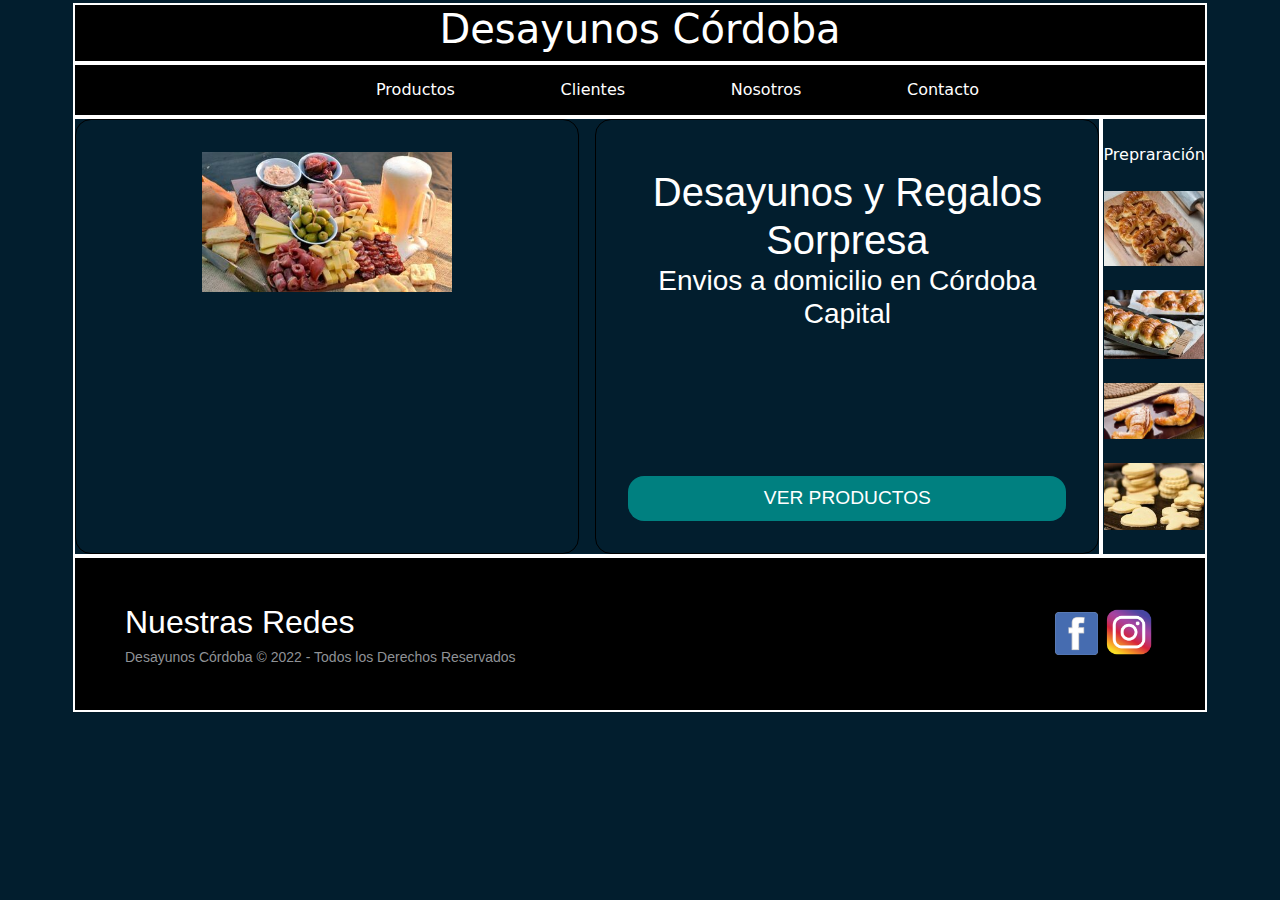
<file: index.html>
<!DOCTYPE html>
<html lang="en">

<head>
    <meta charset="UTF-8">
    <meta http-equiv="X-UA-Compatible" content="IE=edge">
    <meta name="viewport" content="width=device-width, initial-scale=1.0">
    <link rel="stylesheet" href="bootstrap-5.1.3-dist/css/bootstrap.css">

    <link rel="stylesheet" href="main.css">

    <title>Desayunos Córdoba</title>
</head>

<body class="container">
    <header class="header">
        <h1>Desayunos Córdoba</h1>
    </header>


    <nav class="navigation">
        <ul>
            <li><a href="./pages/productos.html">Productos</a></li>
            <li><a href="./pages/clientes.html">Clientes</a></li>
            <li><a href="./pages/nosotros.html">Nosotros</a></li>
            <li><a href="./pages/contacto.html">Contacto</a></li>

        </ul>
    </nav>

    <main class="deals">
        <article class="sale-item">

            <img src="img/picada.jpg" alt="Picada">
        </article>

        <article class="sale-item">
            <h1>Desayunos y Regalos Sorpresa</h1>
            <h3>Envios a domicilio en Córdoba Capital</h3>

            <button>VER PRODUCTOS</button>
        </article>


        </section>

    </main>

    <aside class="preparacion">
        <br>
        <span>Prepraración</span>
        <br>
        <br>
        <img src="img/medialuna.jpg" alt="Medialuna"><br><br>
        <img src="img/factura.jpg" alt="Facturas"><br><br>
        <img src="img/facturas2.jpg" alt="Facturas"><br><br>
        <img src="img/galletas.jpg" alt="Galeltas"><br><br>
    </aside>

    <footer class="footer-distributed">

        <div class="footer-right">

            <a href="#"><i class="fa fa-facebook"><img src="img/facebook.png" alt="" style="width: 43px;"></i></a>
            <a href="#"><i class="fa fa-instagram"><img src="img/instagram.png" alt=""></i></a>
        </div>

        <div class="footer-left">

            <h2>Nuestras Redes</h2>
            <p>Desayunos Córdoba &copy; 2022 - Todos los Derechos Reservados</p>
        </div>

    </footer>

    <script src="https://cdn.jsdelivr.net/npm/bootstrap@5.1.3/dist/js/bootstrap.bundle.min.js"
        integrity="sha384-ka7Sk0Gln4gmtz2MlQnikT1wXgYsOg+OMhuP+IlRH9sENBO0LRn5q+8nbTov4+1p"
        crossorigin="anonymous"></script>


</body>

</html>
</file>
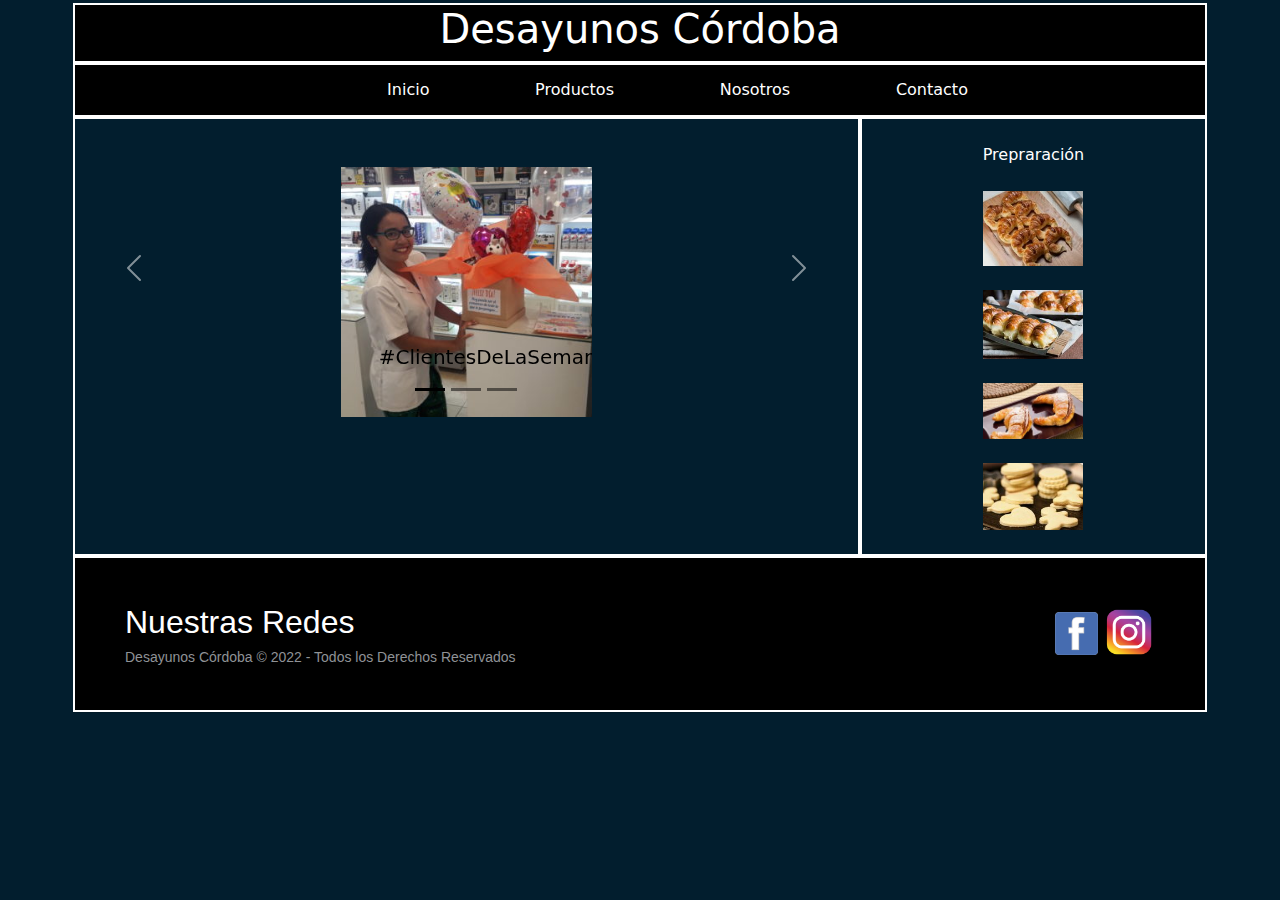
<file: pages/clientes.html>
<!DOCTYPE html>
<html lang="en">

<head>
    <meta charset="UTF-8">
    <meta http-equiv="X-UA-Compatible" content="IE=edge">
    <meta name="viewport" content="width=device-width, initial-scale=1.0">
    <link rel="stylesheet" href="../bootstrap-5.1.3-dist/css/bootstrap.css">
    <link rel="stylesheet" href="../main.css">

    <title>Desayunos Córdoba - Productos</title>
</head>

<body class="container">
    <header class="header">
        <h1>Desayunos Córdoba</h1>
    </header>


    <nav class="navigation">
        <ul>
            <li><a href="../index.html">Inicio</a></li>
            <li><a href="productos.html">Productos</a></li>
            <li><a href="nosotros.html">Nosotros</a></li>
            <li><a href="contacto.html">Contacto</a></li>

        </ul>
    </nav>

    <main>
        <div id="carouselExampleCaptions" class="carousel slide pt-5" data-bs-ride="carousel">
            <div class="carousel-indicators">
                <button type="button" data-bs-target="#carouselExampleCaptions" data-bs-slide-to="0" class="active"
                    aria-current="true" aria-label="Slide 1"></button>
                <button type="button" data-bs-target="#carouselExampleCaptions" data-bs-slide-to="1"
                    aria-label="Slide 2"></button>
                <button type="button" data-bs-target="#carouselExampleCaptions" data-bs-slide-to="2"
                    aria-label="Slide 3"></button>
            </div>
            <div class="carousel-inner">
                <div class="carousel-item active">
                    <img src="../img/cliente1.jpg" class="d-block w-100" alt="cliente">
                    <div class="carousel-caption d-none d-md-block">
                        <h5>#ClientesDeLaSemana</h5>
                    </div>
                </div>
                <div class="carousel-item">
                    <img src="../img/cliente2.jpg" class="d-block w-100" alt="cliente">
                    <div class="carousel-caption d-none d-md-block">
                        <h5>#ClientesDeLaSemana</h5>
                    </div>
                </div>
                <div class="carousel-item">
                    <img src="../img/cliente3.jpg" class="d-block w-100" alt="cliente">
                    <div class="carousel-caption d-none d-md-block">
                        <h5>#ClientesDeLaSemana</h5>
                    </div>
                </div>
                <div class="carousel-item">
                    <img src="../img/cliente4.jpg" class="d-block w-100" alt="cliente">
                    <div class="carousel-caption d-none d-md-block">
                        <h5>#ClientesDeLaSemana</h5>
                    </div>
                </div>
                <div class="carousel-item">
                    <img src="../img/cliente5.jpg" class="d-block w-100" alt="cliente">
                    <div class="carousel-caption d-none d-md-block">
                        <h5>#ClientesDeLaSemana</h5>
                    </div>
                </div>
                <div class="carousel-item">
                    <img src="../img/cliente6.jpg" class="d-block w-100" alt="cliente">
                    <div class="carousel-caption d-none d-md-block">
                        <h5>#ClientesDeLaSemana</h5>
                    </div>
                </div>
            </div>
            <button class="carousel-control-prev" type="button" data-bs-target="#carouselExampleCaptions"
                data-bs-slide="prev">
                <span class="carousel-control-prev-icon" aria-hidden="true"></span>
                <span class="visually-hidden">Previous</span>
            </button>
            <button class="carousel-control-next" type="button" data-bs-target="#carouselExampleCaptions"
                data-bs-slide="next">
                <span class="carousel-control-next-icon" aria-hidden="true"></span>
                <span class="visually-hidden">Next</span>
            </button>
        </div>

    </main>

    <aside class="preparacion">
        <br>
        <span>Prepraración</span>
        <br>
        <br>
        <img src="../img/medialuna.jpg" alt="Medialuna"><br><br>
        <img src="../img/factura.jpg" alt="Facturas"><br><br>
        <img src="../img/facturas2.jpg" alt="Facturas"><br><br>
        <img src="../img/galletas.jpg" alt="Galeltas"><br><br>
    </aside>

    <footer class="footer-distributed">

        <div class="footer-right">

            <a href="#"><i class="fa fa-facebook"><img src="../img/facebook.png" alt="" style="width: 43px;"></i></a>
            <a href="#"><i class="fa fa-instagram"><img src="../img/instagram.png" alt=""></i></a>
        </div>

        <div class="footer-left">

            <h2>Nuestras Redes</h2>
            <p>Desayunos Córdoba &copy; 2022 - Todos los Derechos Reservados</p>
        </div>

    </footer>

    <script src="https://cdn.jsdelivr.net/npm/bootstrap@5.1.3/dist/js/bootstrap.bundle.min.js"
        integrity="sha384-ka7Sk0Gln4gmtz2MlQnikT1wXgYsOg+OMhuP+IlRH9sENBO0LRn5q+8nbTov4+1p"
        crossorigin="anonymous"></script>


</body>

</html>
</file>
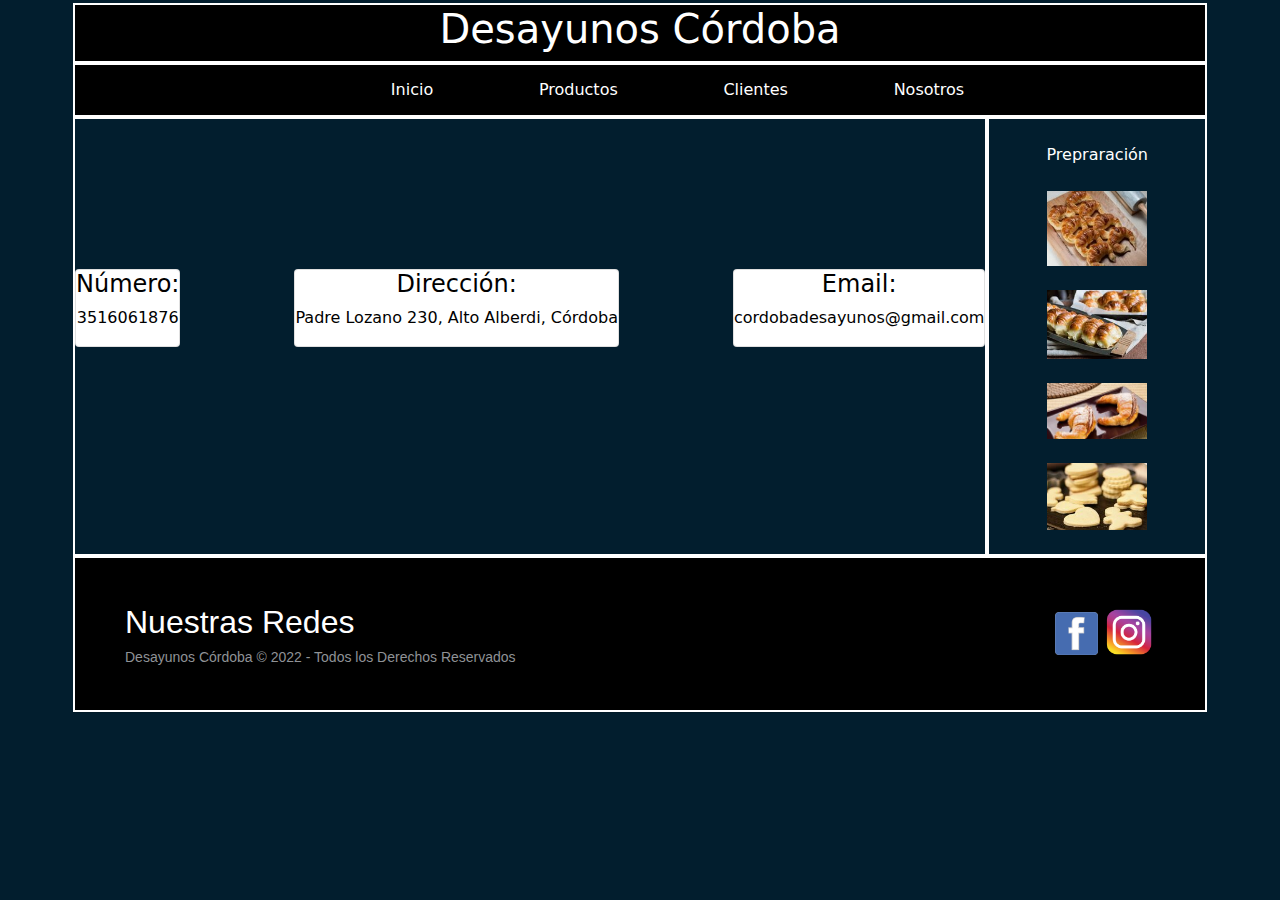
<file: pages/contacto.html>
<!DOCTYPE html>
<html lang="en">

<head>
    <meta charset="UTF-8">
    <meta http-equiv="X-UA-Compatible" content="IE=edge">
    <meta name="viewport" content="width=device-width, initial-scale=1.0">
    <link rel="stylesheet" href="../bootstrap-5.1.3-dist/css/bootstrap.css">
    <link rel="stylesheet" href="../main.css">

    <title>Desayunos Córdoba - Productos</title>
</head>

<body class="container">
    <header class="header">
        <h1>Desayunos Córdoba</h1>
    </header>


    <nav class="navigation">
        <ul>
            <li><a href="../index.html">Inicio</a></li>
            <li><a href="productos.html">Productos</a></li>
            <li><a href="clientes.html">Clientes</a></li>
            <li><a href="nosotros.html">Nosotros</a></li>

        </ul>
    </nav>

    <main>
        <div class="centered">

            <section class="cards">

                <article class="card">
                    <h4>Número:</h4>
                    <p>3516061876</p>
                </article><!-- /card-one -->

                <article class="card">
                    <h4>Dirección:</h4>
                    <p>Padre Lozano 230, Alto Alberdi, Córdoba</p>
                </article><!-- /card-two -->

                <article class="card">
                    <h4>Email:</h4>
                    <p>cordobadesayunos@gmail.com</p>
                </article><!-- /card-three -->

            </section>
        </div>
    </main>

    <aside class="preparacion">
        <br>
        <span>Prepraración</span>
        <br>
        <br>
        <img src="../img/medialuna.jpg" alt="Medialuna"><br><br>
        <img src="../img/factura.jpg" alt="Facturas"><br><br>
        <img src="../img/facturas2.jpg" alt="Facturas"><br><br>
        <img src="../img/galletas.jpg" alt="Galeltas"><br><br>
    </aside>

    <footer class="footer-distributed">

        <div class="footer-right">

            <a href="#"><i class="fa fa-facebook"><img src="../img/facebook.png" alt="" style="width: 43px;"></i></a>
            <a href="#"><i class="fa fa-instagram"><img src="../img/instagram.png" alt=""></i></a>
        </div>

        <div class="footer-left">

            <h2>Nuestras Redes</h2>
            <p>Desayunos Córdoba &copy; 2022 - Todos los Derechos Reservados</p>
        </div>

    </footer>


    <script src="https://cdn.jsdelivr.net/npm/bootstrap@5.1.3/dist/js/bootstrap.bundle.min.js"
        integrity="sha384-ka7Sk0Gln4gmtz2MlQnikT1wXgYsOg+OMhuP+IlRH9sENBO0LRn5q+8nbTov4+1p"
        crossorigin="anonymous"></script>


</body>

</html>
</file>
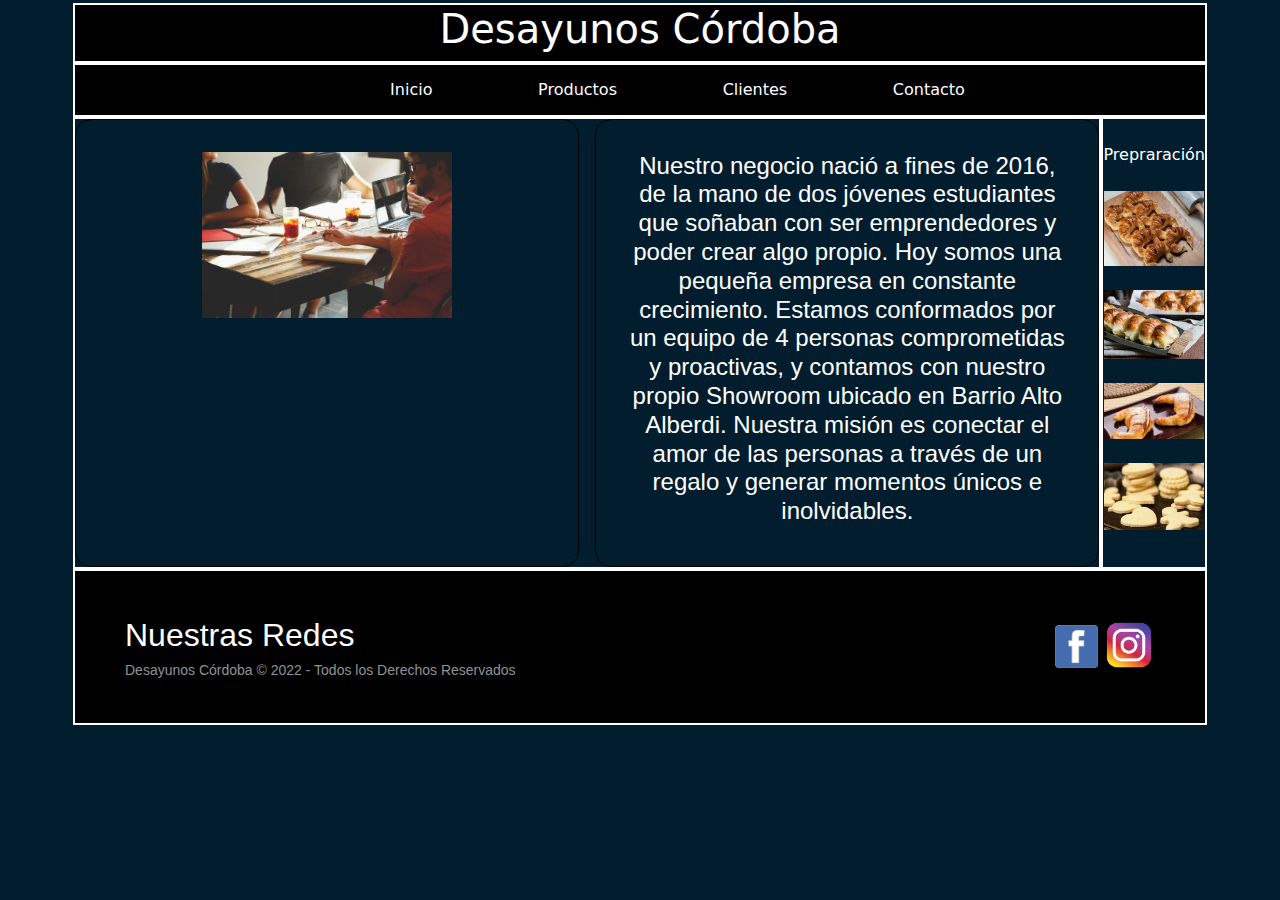
<file: pages/nosotros.html>
<!DOCTYPE html>
<html lang="en">

<head>
    <meta charset="UTF-8">
    <meta http-equiv="X-UA-Compatible" content="IE=edge">
    <meta name="viewport" content="width=device-width, initial-scale=1.0">
    <link rel="stylesheet" href="../bootstrap-5.1.3-dist/css/bootstrap.css">
    <link rel="stylesheet" href="../main.css">

    <title>Desayunos Córdoba - Productos</title>
</head>

<body class="container">
    <header class="header">
        <h1>Desayunos Córdoba</h1>
    </header>


    <nav class="navigation">
        <ul>
            <li><a href="../index.html">Inicio</a></li>
            <li><a href="clientes.html">Productos</a></li>
            <li><a href="clientes.html">Clientes</a></li>
            <li><a href="contacto.html">Contacto</a></li>

        </ul>
    </nav>

    <main class="deals">
        <article class="sale-item">

            <img src="../img/empresa.jpg" alt="foto de integrantes de la empresa">
        </article>

        <article class="sale-item">
            <h4>Nuestro negocio nació a fines de 2016, de la mano de dos jóvenes estudiantes que soñaban con ser
                emprendedores y poder
                crear algo propio.

                Hoy somos una pequeña empresa en constante crecimiento. Estamos conformados por un equipo de 4 personas
                comprometidas y
                proactivas, y contamos con nuestro propio Showroom ubicado en Barrio Alto Alberdi.

                Nuestra misión es conectar el amor de las personas a través de un regalo y generar momentos únicos e
                inolvidables.</h4>
        </article>


        </section>

    </main>

    <aside class="preparacion">
        <br>
        <span>Prepraración</span>
        <br>
        <br>
        <img src="../img/medialuna.jpg" alt="Medialuna"><br><br>
        <img src="../img/factura.jpg" alt="Facturas"><br><br>
        <img src="../img/facturas2.jpg" alt="Facturas"><br><br>
        <img src="../img/galletas.jpg" alt="Galeltas"><br><br>
    </aside>

    <footer class="footer-distributed">

        <div class="footer-right">

            <a href="#"><i class="fa fa-facebook"><img src="../img/facebook.png" alt="" style="width: 43px;"></i></a>
            <a href="#"><i class="fa fa-instagram"><img src="../img/instagram.png" alt=""></i></a>
        </div>

        <div class="footer-left">

            <h2>Nuestras Redes</h2>
            <p>Desayunos Córdoba &copy; 2022 - Todos los Derechos Reservados</p>
        </div>

    </footer>

    <script src="https://cdn.jsdelivr.net/npm/bootstrap@5.1.3/dist/js/bootstrap.bundle.min.js"
        integrity="sha384-ka7Sk0Gln4gmtz2MlQnikT1wXgYsOg+OMhuP+IlRH9sENBO0LRn5q+8nbTov4+1p"
        crossorigin="anonymous"></script>


</body>

</html>
</file>
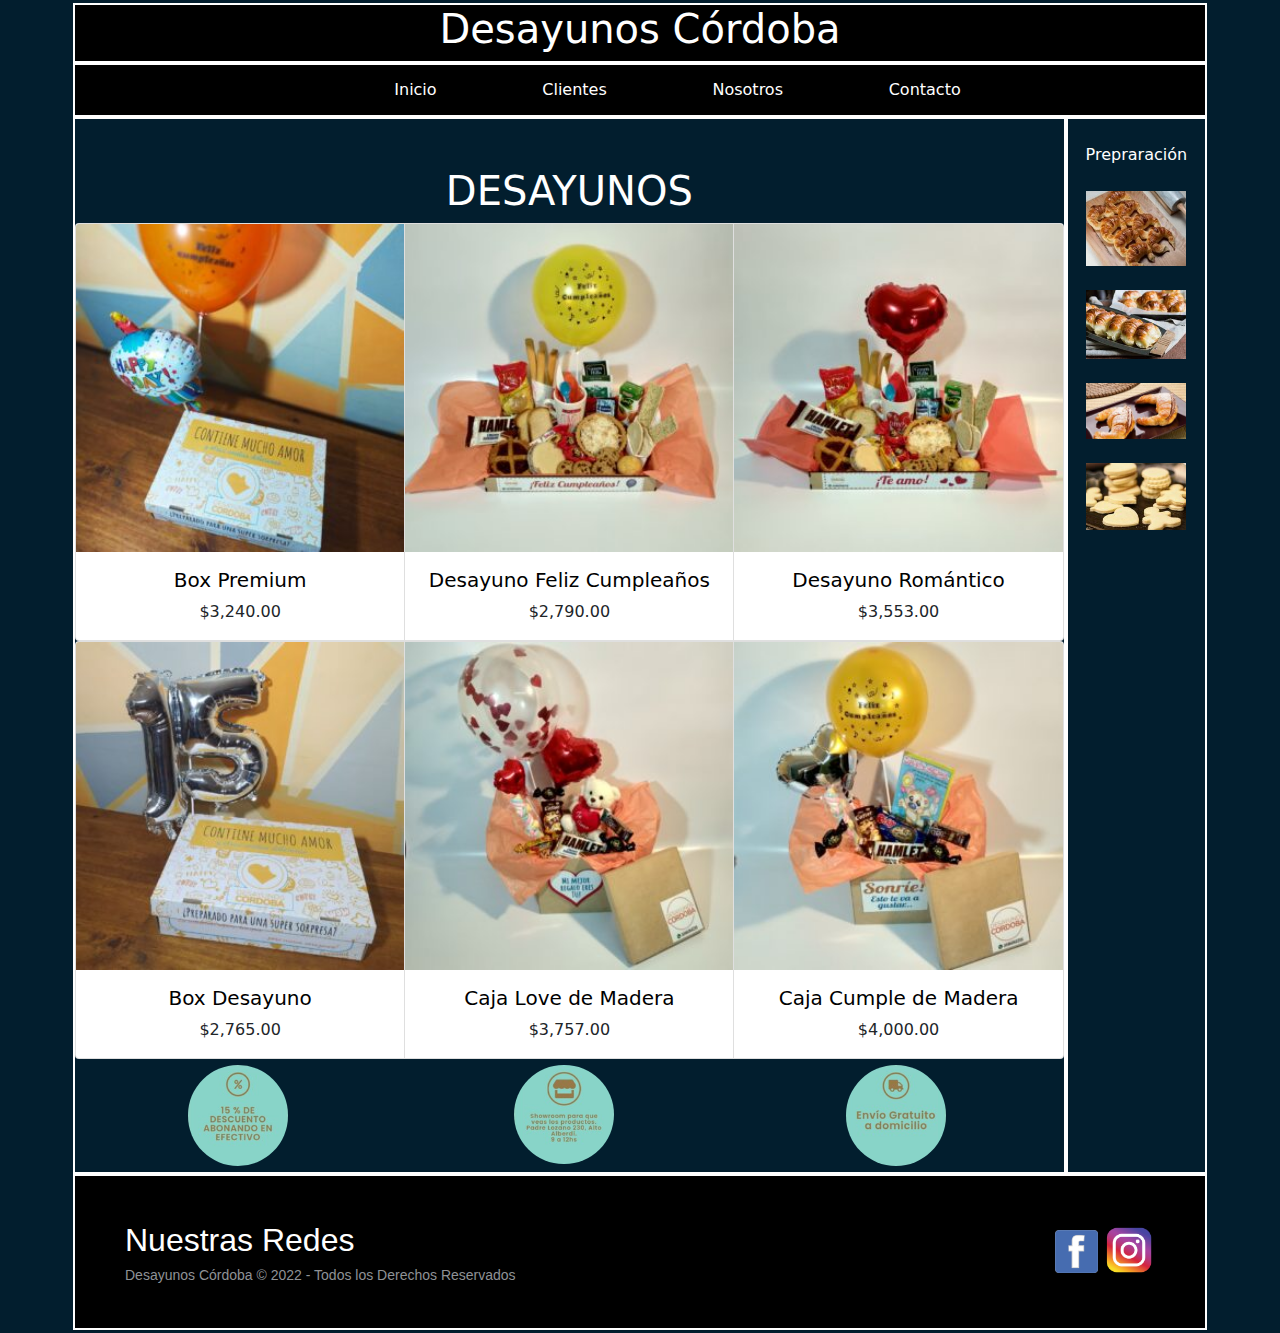
<file: pages/productos.html>
<!DOCTYPE html>
<html lang="en">

<head>
    <meta charset="UTF-8">
    <meta http-equiv="X-UA-Compatible" content="IE=edge">
    <meta name="viewport" content="width=device-width, initial-scale=1.0">
    <link rel="stylesheet" href="../bootstrap-5.1.3-dist/css/bootstrap.css">
    <link rel="stylesheet" href="../main.css">

    <title>Desayunos Córdoba - Productos</title>
</head>

<body class="container">
    <header class="header">
        <h1>Desayunos Córdoba</h1>
    </header>


    <nav class="navigation">
        <ul>
            <li><a href="../index.html">Inicio</a></li>
            <li><a href="clientes.html">Clientes</a></li>
            <li><a href="nosotros.html">Nosotros</a></li>
            <li><a href="contacto.html">Contacto</a></li>

        </ul>
    </nav>

    <main>
        <section>
            <br><br>
            <h1>DESAYUNOS</h1>
            <div class="card-group">
                <div class="card">
                    <img src="../img/producto1.jpg" class="card-img-top" alt="desayuno">
                    <div class="card-body">
                        <h5 class="card-title">Box Premium</h5>
                        <p class="card-text text-dark">$3,240.00</p>
                    </div>
                </div>
                <div class="card">
                    <img src="../img/producto2.jpg" class="card-img-top" alt="desayuno">
                    <div class="card-body">
                        <h5 class="card-title">Desayuno Feliz Cumpleaños</h5>
                        <p class="card-text text-dark">$2,790.00</p>
                    </div>
                </div>
                <div class="card">
                    <img src="../img/producto3.jpg" class="card-img-top" alt="desayuno">
                    <div class="card-body">
                        <h5 class="card-title">Desayuno Romántico</h5>
                        <p class="card-text text-dark">$3,553.00</p>
                    </div>
                </div>
            </div>

            <div class="card-group">
                <div class="card">
                    <img src="../img/producto4.jpg" class="card-img-top" alt="desayunos">
                    <div class="card-body">
                        <h5 class="card-title">Box Desayuno</h5>
                        <p class="card-text text-dark">$2,765.00</p>
                    </div>
                </div>

                <div class="card">
                    <img src="../img/producto5.jpg" class="card-img-top" alt="desayuno">
                    <div class="card-body">
                        <h5 class="card-title">Caja Love de Madera</h5>
                        <p class="card-text text-dark">$3,757.00</p>
                    </div>
                </div>
                <div class="card">
                    <img src="../img/producto6.jpg" class="card-img-top" alt="desayuno">
                    <div class="card-body">
                        <h5 class="card-title">Caja Cumple de Madera</h5>
                        <p class="card-text text-dark">$4,000.00</p>
                    </div>
                </div>
            </div>
        </section>
        <section>
            <div class="item-container">

                <div class="item-1">

                    <img src="../img/image0.jpeg" alt="envios gratuitos" class="rounded-full">

                </div>


                <div class="item-2">

                    <img src="../img/image1.jpeg" alt="15% de descuentto abonando en efectivo" class="rounded-full">

                </div>


                <div class="item-3">

                    <img src="../img/image2.jpeg" alt="dirrección: Padre Lozano 230, Alto Alberdi" class="rounded-full">

                </div>

            </div>
        </section>
    </main>

    <aside class="preparacion">
        <br>
        <span>Prepraración</span>
        <br>
        <br>
        <img src="../img/medialuna.jpg" alt="Medialuna"><br><br>
        <img src="../img/factura.jpg" alt="Facturas"><br><br>
        <img src="../img/facturas2.jpg" alt="Facturas"><br><br>
        <img src="../img/galletas.jpg" alt="Galeltas"><br><br>
    </aside>

    <footer class="footer-distributed">

        <div class="footer-right">

            <a href="#"><i class="fa fa-facebook"><img src="../img/facebook.png" alt="" style="width: 43px;"></i></a>
            <a href="#"><i class="fa fa-instagram"><img src="../img/instagram.png" alt=""></i></a>
        </div>

        <div class="footer-left">

            <h2>Nuestras Redes</h2>
            <p>Desayunos Córdoba &copy; 2022 - Todos los Derechos Reservados</p>
        </div>

    </footer>

    <script src="https://cdn.jsdelivr.net/npm/bootstrap@5.1.3/dist/js/bootstrap.bundle.min.js"
        integrity="sha384-ka7Sk0Gln4gmtz2MlQnikT1wXgYsOg+OMhuP+IlRH9sENBO0LRn5q+8nbTov4+1p"
        crossorigin="anonymous"></script>


</body>

</html>
</file>
<file: main.css>
.container {
    text-align: center;
    color: white;
    background-color: #021e2e;
    padding: 3px;

    display: grid;

    grid-template-areas:
        "header header header"
        "nav nav nav"
        "main main main"
        "aside aside aside"
        "footer footer footer"
    ;

}

header, nav, main, aside, footer {
    border: solid 2px white;
}

/* achicar para mobile */

img {
    width: 100px;
}

header {
    grid-area: header;
    display: flex;
    justify-content: center;
    flex-direction: column;
    align-items: center;
}

nav {
    grid-area: nav;
}

main {
    grid-area: main;
}

aside {
    grid-area: aside;
}

footer {
    grid-area: footer;
}

.header {
    color: white;
    background-color: black;
}

.navigation {
    background-color: black;
}

.navigation ul {
    margin: 0;
    padding: 0;
    list-style: none;
}

.navigation ul li {
    display: inline-block;
}

.navigation ul li a {
    display: block;
    margin: 0 0 0 1px;
    padding: 0.9rem;
    transition: all 0.4 linear;
    border-radius: 5px;
    color: white;
    text-decoration: none;
}

.navigation ul li a:hover {
    background: #1871a5;
}

.preparacion {
    text-align: center;
}

main {
    text-align: center;
}

.div-resaltador {
    background-color: #009ce4;
    text-align: center;
}

.footer-distributed {
    background-color: #000000;
    box-shadow: 0 1px 1px 0 rgba(0, 0, 0, 0.12);
    box-sizing: border-box;
    width: 100%;
    text-align: left;
    font: normal 16px sans-serif;
    padding: 45px 50px;
  }

  .footer-distributed .footer-left p {
    color: #8f9296;
    font-size: 14px;
    margin: 0;
  }

  .footer-distributed .footer-right {
    float: right;
    margin-top: 6px;
    max-width: 100%;
  }

  .footer-right img{
    width: 50px;
    display: inline-block;
    border-radius: 2px;
    text-align: center;
    margin-left: 3px;
  }

.main-variedades{
    width: 100%;
}

.item-1 {
    padding: 1rem;
    width: 33%;
    margin: 0px auto;
}

.item-2 {
    margin: 0px auto;
    padding: 1rem;
    width: 33%;
}

.item-3 {
    margin: 0px auto;
    padding: 1rem;
    width: 33%;
}

@media screen and (min-width:768px) {
    header {
        flex-direction: row;
        justify-content: space-around;
    }

    .navigation ul li a {
        margin: 0 0 0 75px;
        padding: 0.8rem;
        transition: all 0.4 linear;
        border-radius: 5px;
        color: white;
        text-decoration: none;
    }

    .container {
        text-align: center;
        color: white;
        background-color: #021e2e;
        padding: 3px;

        display: grid;

        grid-template-areas:
            "header header header"
            "nav nav nav"
            "main main aside"
            "footer footer footer";

    }
    .main-variedades{
        width: 100%;
        display: flex;
    }

    .item-1 {
        padding: 1rem;
        width: 33%;
    }

    .item-2 {
        padding: 1rem;
        width: 33%;
    }

    .item-3 {
        padding: 1rem;
        width: 33%;
    }
}

* {
  box-sizing: border-box;
}
body {
  padding: 1rem;
}

/* Just for the fallback layout */

main {
  max-width: 500px;
  margin: 0 auto;
}
article {
  margin: 1rem 0;
}

/* Now lets do a Grid-based layout */

@supports (display: grid) {
  main { 
    max-width: 10000px;
    margin: 0;
  }
  article {
    margin: 0;
  }
  .deals {
    display: grid;
    grid-template-columns: repeat(auto-fit, minmax(300px, 1fr));
    grid-gap: 1rem;
  }
}
  
.deals {
  font-family: Avenir, Roboto, Helvetica, san-serif; 
  font-size: 80%;
}
.sale-item {
  display: flex;
  flex-flow: column;
  border:  1px solid black;
  border-radius: 1rem;
  padding: 2rem;
}
.sale-item > h1 {
  margin: 1rem 1rem 0;
}
.sale-item > ul {
  margin: 0 0 1rem;
}
.sale-item > p {
  margin: 0.25em 1rem 1rem;
}
.sale-item > img {
  order: -1;
  align-self: center;
}
.sale-item > button {
  margin-top: auto; 
  background: teal;
  color: white;
  padding: 0.5rem;
  border: none;
  border-radius: 1rem;
  font-size: 1.2rem;
}

.sale-item img {
    width: 250px;
}

.item-1 {
    padding: 6px 6px;
    display: inline-block;
    
}

.item-2 {
    padding: 6px;
    float: left;
}

.item-3 {
    padding: 6px;
    float: left;
}

.item-4 {
    padding: 6px;
    float: left;
}

.rounded-full {
    border-radius: 9999px;
}

.item-container {
    text-align: center;
    width: 100%;
}

.carousel-inner {
    width: 32%;
    margin: 0px auto;
}

h5, .h5 {
    color: black;
}

.carousel-indicators button{
    color: black !important;
    background-color: black !important;
}

h1 {
    text-align: center;
}

.cards {
   display: flex;
   justify-content: space-between;
   color: black;
   margin-top: 150px;
   
}
</file>
